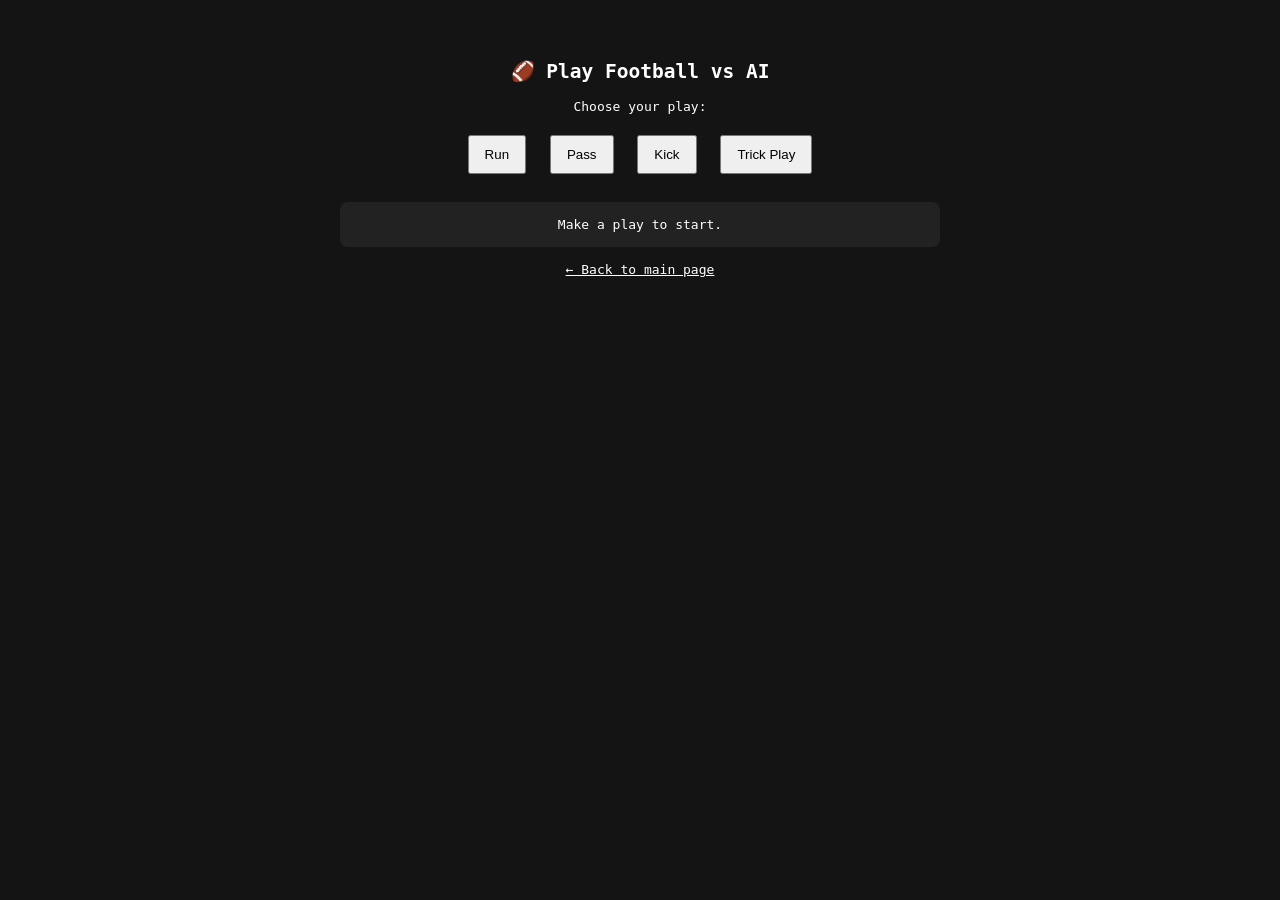
<file: football-game.html>
<!DOCTYPE html>
<html lang="en">
<head>
<meta charset="UTF-8">
<title>Football vs AI</title>

<style>
body {
    margin: 0;
    font-family: monospace;
    background: #141414;
    color: white;
}

.app {
    max-width: 600px;
    margin: 60px auto;
    text-align: center;
}

button {
    margin: 8px;
    padding: 10px 15px;
    cursor: pointer;
}

.box {
    margin-top: 20px;
    padding: 15px;
    background: #222;
    border-radius: 8px;
}
</style>
</head>

<body>

<div class="app">
    <h2>🏈 Play Football vs AI</h2>

    <p>Choose your play:</p>

    <button onclick="play('run')">Run</button>
    <button onclick="play('pass')">Pass</button>
    <button onclick="play('kick')">Kick</button>
    <button onclick="play('trick')">Trick Play</button>

    <div class="box" id="output">Make a play to start.</div>

    <br>
    <a href="fromScratch.html" style="color:white;">← Back to main page</a>
</div>

<script>
function play(choice) {
    const output = document.getElementById("output");

    let response = "";

    if (choice === "run") {
        response = ["Successful run!", "Stuffed at line!", "Breakaway run!", "Fumble!"][Math.floor(Math.random()*4)];
    }
    else if (choice === "pass") {
        response = ["Complete pass!", "Interception!", "Touchdown pass!", "Incomplete pass!"][Math.floor(Math.random()*4)];
    }
    else if (choice === "kick") {
        response = ["Field goal good!", "Missed kick!", "Blocked kick!", "Extra point good!"][Math.floor(Math.random()*4)];
    }
    else {
        response = ["Trick play works!", "AI stops it!", "Big gain!", "Total disaster!"][Math.floor(Math.random()*4)];
    }

    output.innerText = response;
}
</script>

</body>
</html>
</file>
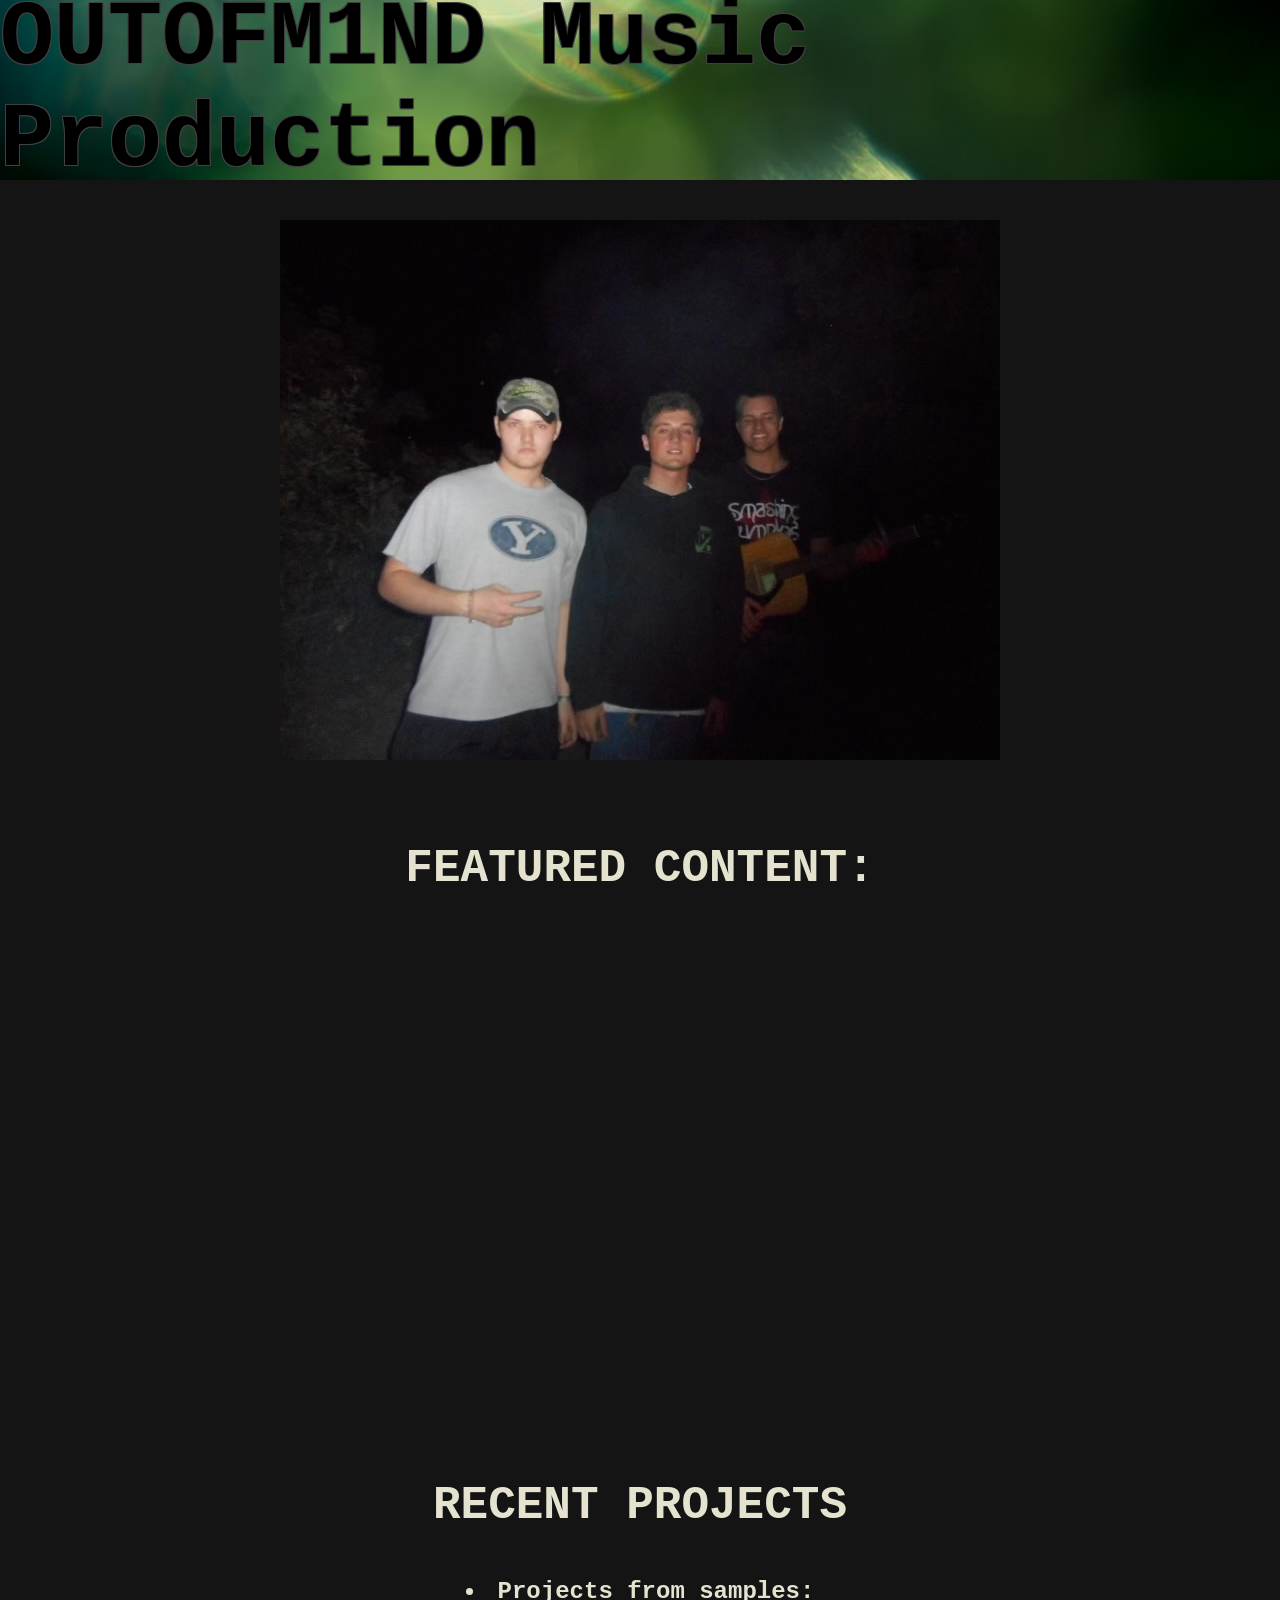
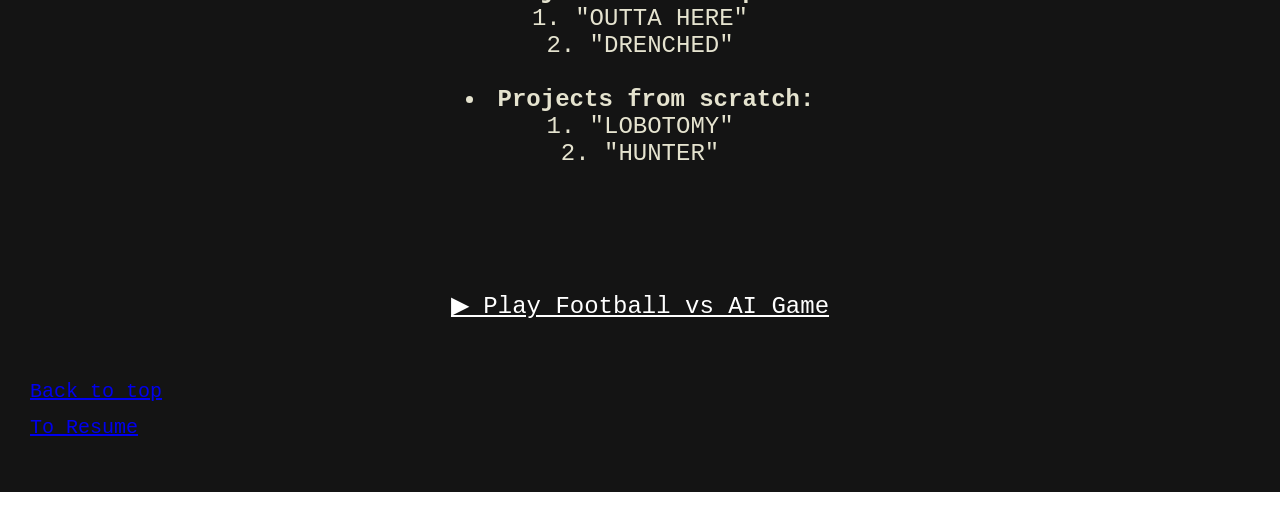
<file: fromScratch.html>
<!DOCTYPE html>
<html lang="en">
<head>
    <meta charset="UTF-8">
    <meta name="viewport" content="width=device-width, initial-scale=1.0">
    <title>OUTOFM1ND</title>
    <link rel="stylesheet" href="fromScratch.css">
</head>

<body>
    <header class="header" style="background-image: url('assets/img/channels4_banner.jpg')">
        <h1>OUTOFM1ND Music Production</h1>
    </header>

    <div class="mainbody">
        <div class="content">
            <img src="assets/img/pfp.jpeg" alt="Yours Truly">
        </div>
    
        <br><br><br>
        <h2>FEATURED CONTENT:</h2>
        <div class="video-wrapper">
    <iframe
        src="https://www.youtube.com/embed/bPDLqHEZago"
        title="YouTube video player"
        frameborder="0"
        allow="accelerometer; autoplay; clipboard-write; encrypted-media; gyroscope; picture-in-picture"
        allowfullscreen>
    </iframe>
</div>
        <br><br><br><br><br>
            <div class="mainbodyText">
                <h3>RECENT PROJECTS</h3> 
        <ul>
            <li>
            <strong>Projects from samples:</strong>
            <ol>
                <li>"OUTTA HERE"</li>
                <li>"DRENCHED"</li>
            </ol>
                <br>
            </li>
            <li>
            <strong>Projects from scratch:</strong>
            <ol>
                <li>"LOBOTOMY"</li>
                <li>"HUNTER"</li>
            </ol>
        </li>
        </ul>
        <br><br></div>
<div class="viz-wrapper">
    <div class='tableauPlaceholder' id='viz1776897705355' style='position: relative'>
        <noscript>
            <a href='#'>
                <img alt='BIG GAME BATTLE '
                     src='https://public.tableau.com/static/images/Su/SuperBowl2018LIIBigGameBattle/BIGGAMEBATTLE/1_rss.png'
                     style='border: none' />
            </a>
        </noscript>

        <object class='tableauViz' style='display:none;'>
            <param name='host_url' value='https%3A%2F%2Fpublic.tableau.com%2F' />
            <param name='embed_code_version' value='3' />
            <param name='site_root' value='' />
            <param name='name' value='SuperBowl2018LIIBigGameBattle/BIGGAMEBATTLE' />
            <param name='tabs' value='no' />
            <param name='toolbar' value='yes' />
            <param name='static_image'
                   value='https://public.tableau.com/static/images/Su/SuperBowl2018LIIBigGameBattle/BIGGAMEBATTLE/1.png' />
            <param name='animate_transition' value='yes' />
            <param name='display_static_image' value='yes' />
            <param name='display_spinner' value='yes' />
            <param name='display_overlay' value='yes' />
            <param name='display_count' value='yes' />
            <param name='language' value='en-US' />
            <param name='filter'
                   value='_gl=1*ui8bqg*_ga*MTI4ODQ2NjU3OS4xNzc0MTE3Mjc0*_ga_8YLN0SNXVS*czE3NzY4OTc1MDkkbzMkZzEkdDE3NzY4OTc2MjckajYwJGwwJGgw*_gcl_au*Mjg4MjAyNTk0LjE3NzQxMTcyNzQuMTk2MDMxNjQ0MC4xNzc0MTE3Mjg1LjE3NzQxMTcyODQ.' />
        </object>
    </div>
</div>

<script type='text/javascript'>
    var divElement = document.getElementById('viz1776897705355');
    var vizElement = divElement.getElementsByTagName('object')[0];

    vizElement.style.width = '100%';
    vizElement.style.height = '500px';

    var scriptElement = document.createElement('script');
    scriptElement.src = 'https://public.tableau.com/javascripts/api/viz_v1.js';
    vizElement.parentNode.insertBefore(scriptElement, vizElement);
</script>

<div style="text-align:center; margin: 30px;">
    <a href="football-game.html" style="color:white; font-size:24px;">
        ▶ Play Football vs AI Game
    </a>
</div>
<br><br>
    <a style="margin-left: 30px; font-size: 20px;" href="#top">Back to top</a>
    <p>
    <a style="margin-left: 30px; font-size: 20px;" href="index.html">To Resume</a>
    </p>

</body>

</html>
</file>
<file: fromScratch.css>
html, body {
    margin: 0;
    padding: 0;
}

.header {
    height: 180px;
    width: 100%;

    background-image: url("../startbootstrap-clean-blog-gh-pages/assets/img/channels4_banner.jpg");
    background-size: cover;
    background-position: center;
    background-repeat: no-repeat;

    display: flex;
    justify-content: center;
    align-items: center;

    margin: 0;
    text-shadow:
        1px 1px 0 rgb(65, 65, 65),
       -1px 1px 0 rgb(65, 65, 65),
        1px -1px 0 rgb(65, 65, 65),
       -1px -1px 0 rgb(65, 65, 65);

    color: #000000;
}

.header h1 {
    font-size: 90px;
    font-family: monospace;
}

.mainbody{
    background-color: #141414;
    font-family: monospace;
    color: #e5e3cf;
    
    padding-top: 40px;
    padding-bottom: 40px;

}

.mainbody img{
    display: block;
    margin-left: auto;
    margin-right: auto;
}

.mainbodyText {
    font-size: 24px;
    text-align: center;
}

.mainbodyText h3 {
    font-size: 46px;
    font-weight: bold;
}

.mainbodyText ul,
.mainbodyText ol {
    list-style-position: inside;
    padding: 0;
    margin: 0;
}

.viz-wrapper {
    display: flex;
    justify-content: center;
    width: 100%;
    padding: 20px 0;
}

.tableauPlaceholder {
    width: 70% !important;
    max-width: 900px;
}

.video-wrapper {
    display: flex;
    justify-content: center;
    padding: 30px 0;
    background-color: #141414;
}

.video-wrapper iframe {
    width: 100%;
    max-width: 650px;
    aspect-ratio: 16 / 9;
    border-radius: 8px;
}

.mainbody h2 {
    text-align: center;
    font-size: 46px;
    font-weight: bold;
}
</file>
